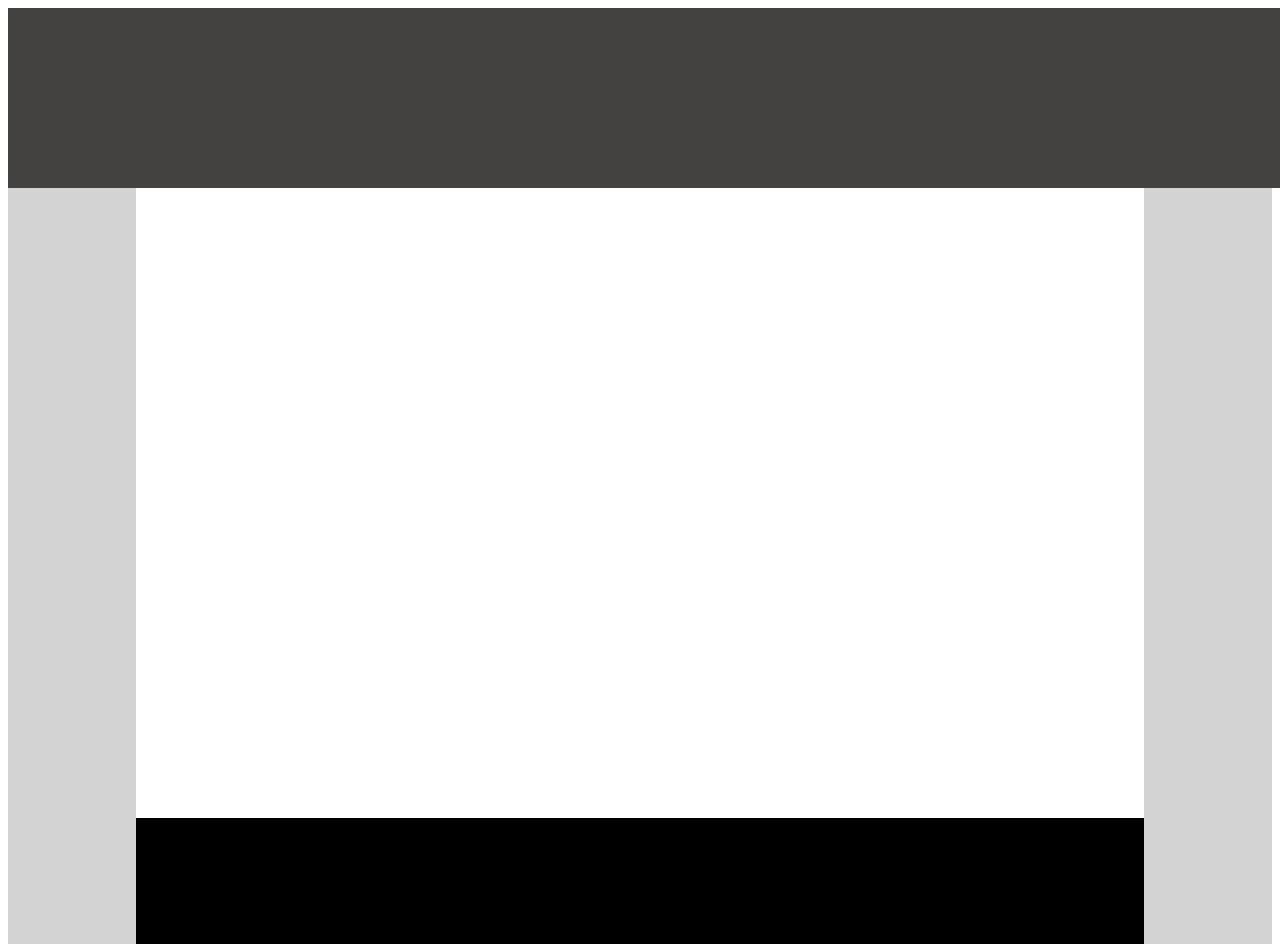
<file: first/index.html>
<!DOCTYPE html>
<html lang="en">
<head>
    <link href="./index.css" rel="stylesheet">
    <meta charset="UTF-8">
    <meta name="viewport" content="width=device-width, initial-scale=1.0">
    <meta http-equiv="X-UA-Compatible" content="ie=edge">
    <title>Document</title>
</head>
<body>
    <header class="top"></header>
    <div class="left-box"></div>
    <div class="right-box"></div>
    <footer class="bottom"></footer>
</body>
</html>
</file>
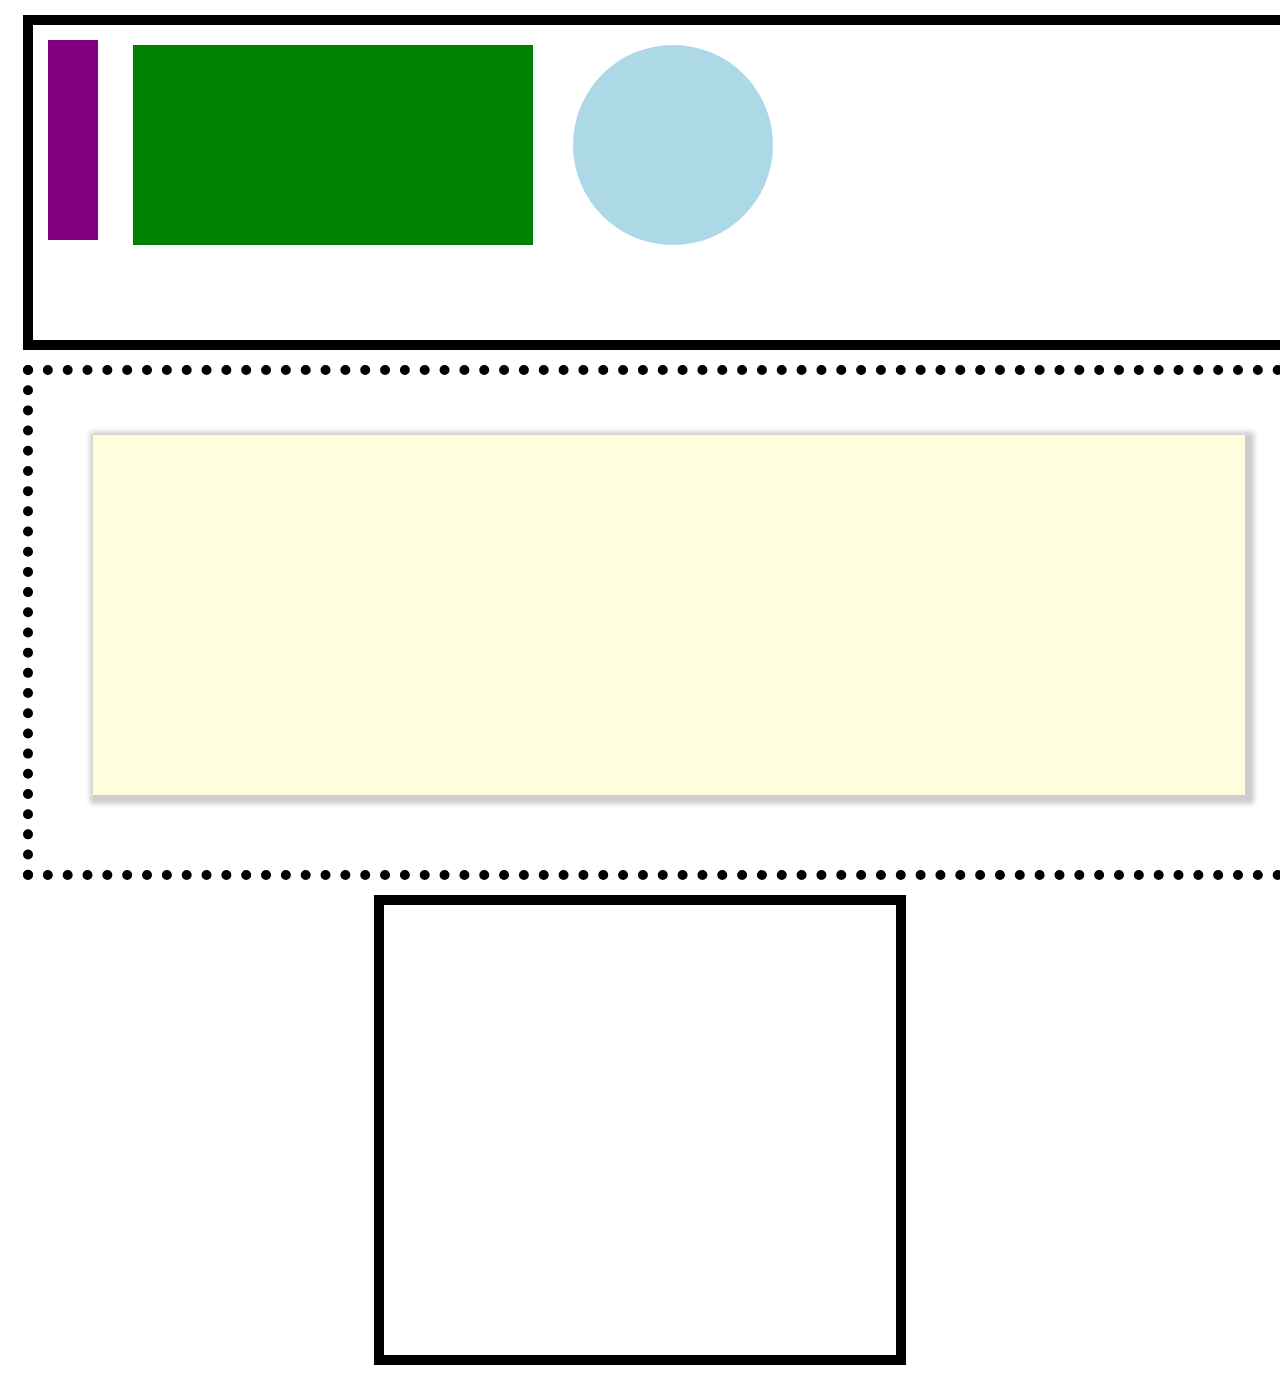
<file: second/index.html>
<!DOCTYPE html>
<html lang="en">
<head>
    <link href="./index.css" rel="stylesheet">
    <meta charset="UTF-8">
    <meta name="viewport" content="width=device-width, initial-scale=1.0">
    <meta http-equiv="X-UA-Compatible" content="ie=edge">
    <title>Document</title>
</head>
<body>
    <div class="box-one">
        <div class="box-purple"></div>
        <div class="box-green"></div>
        <div class="circle"></div>
    </div>

    <div class="box-two">
        <div class="box-yellow"></div>
    </div>

    <div class="box-three"></div>

</body>
</html>
</file>
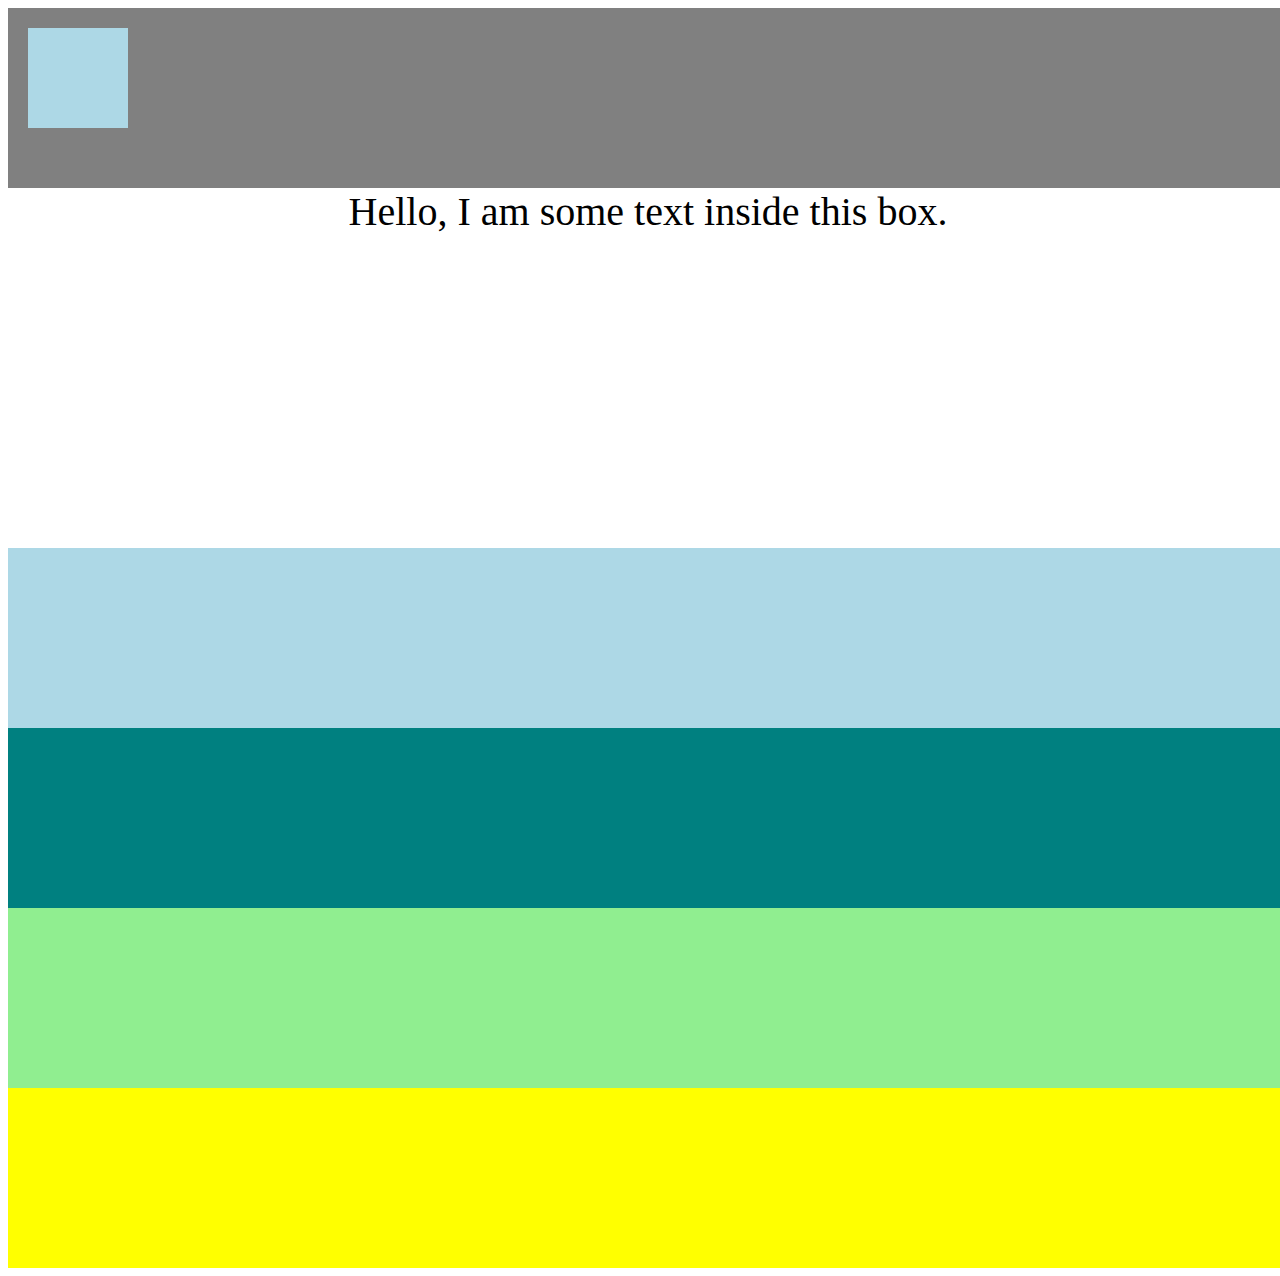
<file: third/index.html>
<!DOCTYPE html>
<html lang="en">
<head>
    <meta charset="UTF-8">
    <meta name="viewport" content="width=device-width, initial-scale=1.0">
    <meta http-equiv="X-UA-Compatible" content="ie=edge">
    <link href="index.css" rel="stylesheet">
    <title>Document</title>
</head>
<body>
    <div class="item1">
        <div class="smallbox"></div>
    </div>
    <div class="item2">Hello, I am some text inside this box.</div>
    <div class="item3"></div>
    <div class="item4"></div>
    <div class="item5"></div>
    <div class="item6"></div>
</body>
</html>
</file>
<file: first/index.css>
.top{
  background: rgb(68, 65, 65);
  width: 100vw;
  height: 20vh;
  
}

.left-box {
  background: lightgray;
  width: 10vw;
  height: 84vh;
  float: left;
}

.right-box {
   background: lightgray;
   width: 10vw;
   height: 84vh;
   float: right;
}

.bottom {
    background: black;
    width: 94vw;
    height: 14vh;
    margin-top: 70vh;
    
}
</file>
<file: second/index.css>
.box-one {
    border: solid black 10px;
    width: 100vw;
    height: 35vh;
    margin: 15px;
}

.box-purple {
    background: purple;
    width: 50px;
    height: 200px;
    margin: 15px;
    float: left;
}

.box-green{
    background: green;
    width: 400px;
    height: 200px;
    margin: 15px;
    float: left;
    margin: 20px;
}

.circle {
    width: 200px;
    height: 200px;
    background: lightblue;
    border-radius: 50%;
    float: left;
    margin: 20px;
    
}

.box-two {
    border: dotted black 10px;
    width: 100vw;
    height: 55vh;
    margin: 15px;
}

.box-yellow {
    background: lightyellow;
    width: 90vw;
    height: 40vh;
    box-shadow: 3px 3px 5px 6px #ccc;
    margin: 60px;
}

.box-three {
    border: solid black 10px;
    width: 40vw;
    height: 50vh;
    margin: 15px auto;
}
</file>
<file: third/index.css>
.item1 {
    width: 100vw;
    height: 20vh;
    background: grey;
    box-sizing: border-box;
}
.smallbox {
    background: lightblue;
    width: 100px;
    height: 100px;
    float: left;
    margin: 20px;
    
}
.item2 {
    width: 100vw;
    height: 40vh;
    background: white;
    text-align: center;
    font-size: 40px;
}

.item3 {
    width: 100vw;
    height: 20vh;
    background: lightblue;
}

.item4 {
    width: 100vw;
    height: 20vh;
    background:teal;
}

.item5 {
    width: 100vw;
    height: 20vh;
    background: lightgreen;
}


.item6 {
    width: 100vw;
    height: 20vh;
    background:yellow;
}

.item {
    width: 100vw;
    height: 20vh;
    background: grey;
}
</file>
